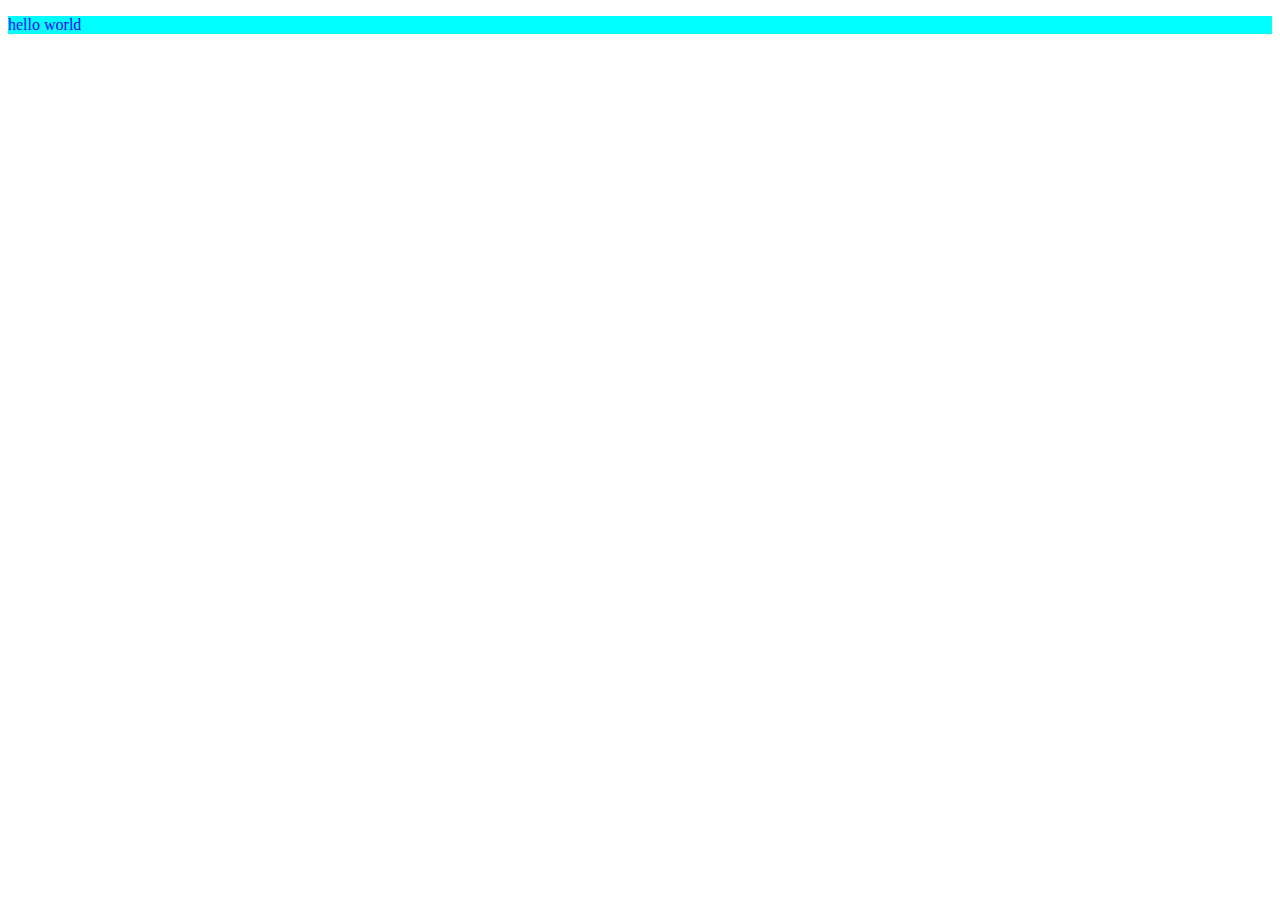
<file: index.html>
<!DOCTYPE html>
<html lang="en">
<head>
    <meta charset="UTF-8">
    <meta name="viewport" content="width=device-width, initial-scale=1.0">
    <title>CSS Selectors</title>
    <link rel="stylesheet" href="style.css">
</head>
<body>
    <p>hello world</p>
</body>
</html>
</file>
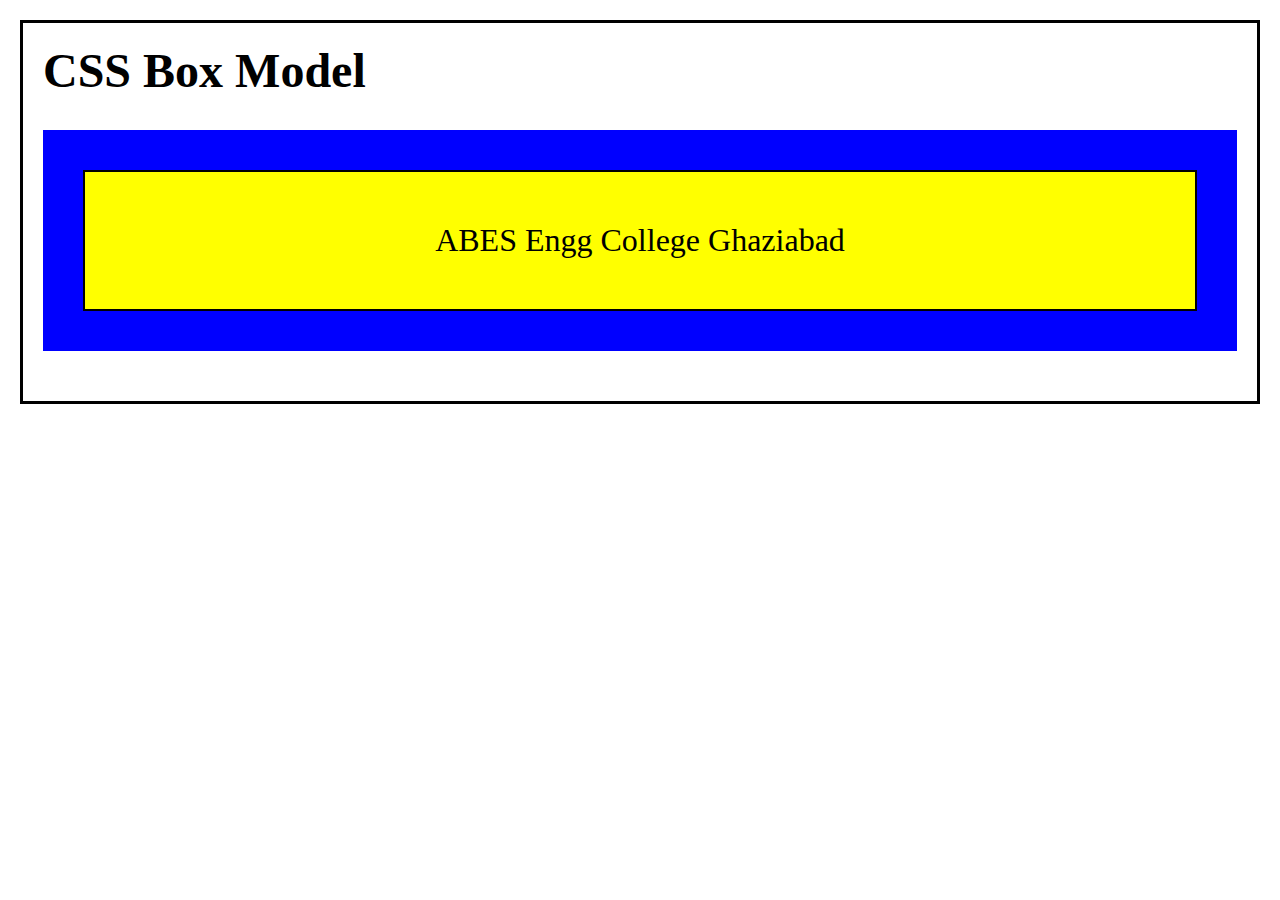
<file: assignment-3/index.html>
<!DOCTYPE html>
<html>
<head>
    <link rel="stylesheet" href="style.css">
</head>
<body>
    <div class="outer-box">
        <h1>CSS Box Model</h1>
        <div class="blue-box">
            <div class="yellow-box">
                ABES Engg College Ghaziabad
            </div>
        </div>
    </div>
</body>
</html>
</file>
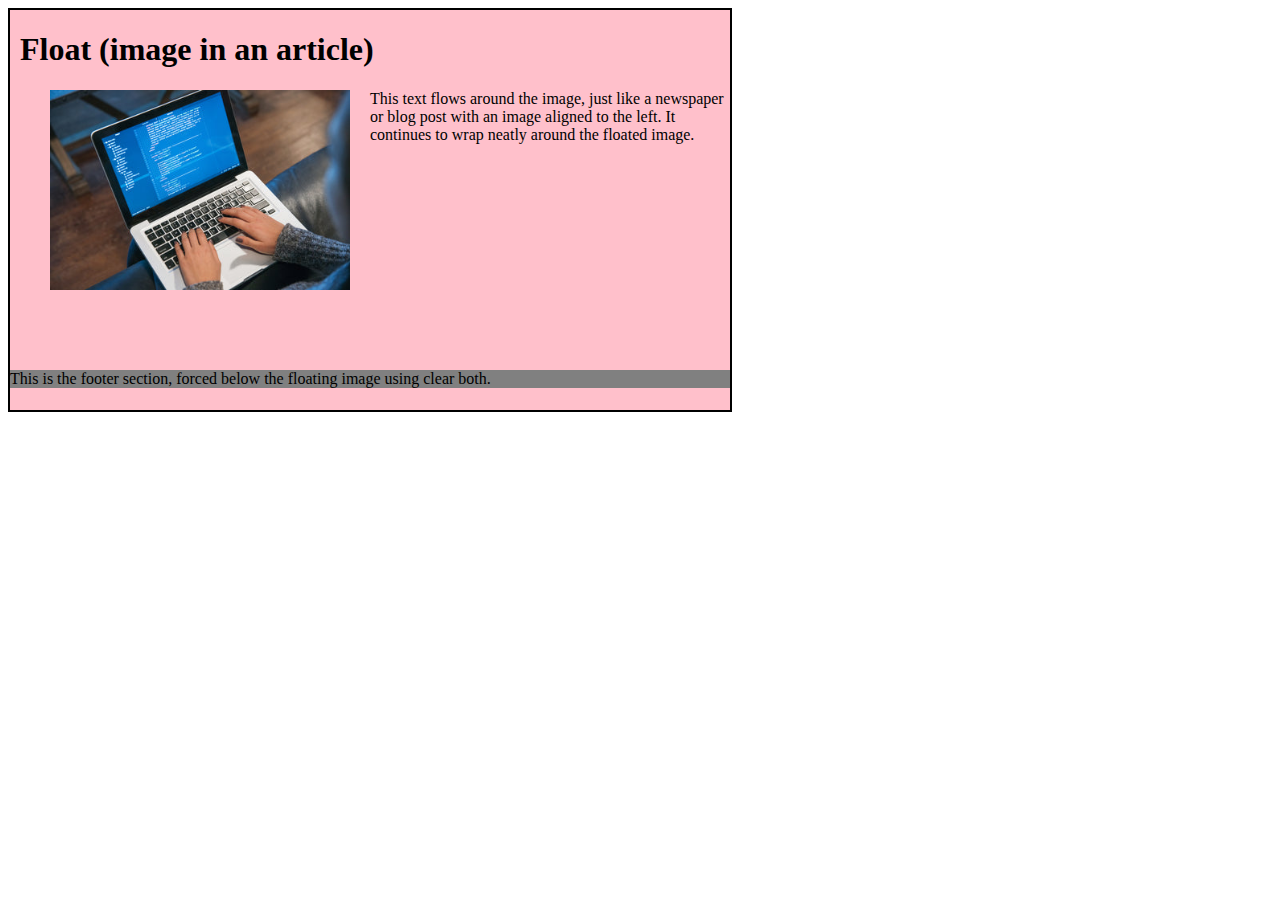
<file: float/index.html>
<!DOCTYPE html>
<html lang="en">
<head>
    <meta charset="UTF-8">
    <meta name="viewport" content="width=device-width, initial-scale=1.0">
    <title>float</title>
    <link rel="stylesheet" href="style.css">
</head>
<body>
    <div class="box">
        <h1>Float (image in an article)</h1>
        <img src="hands-typing-code-on-laptop.jpg" alt="">
        <p>This text flows around the image, just like a newspaper or blog post with an image aligned to the left. It continues to wrap neatly around the floated image.</p>
        <p class="footer"> This is the footer section, forced below the floating image using clear both.
        </p>
    </div>
</body>
</html>
</file>
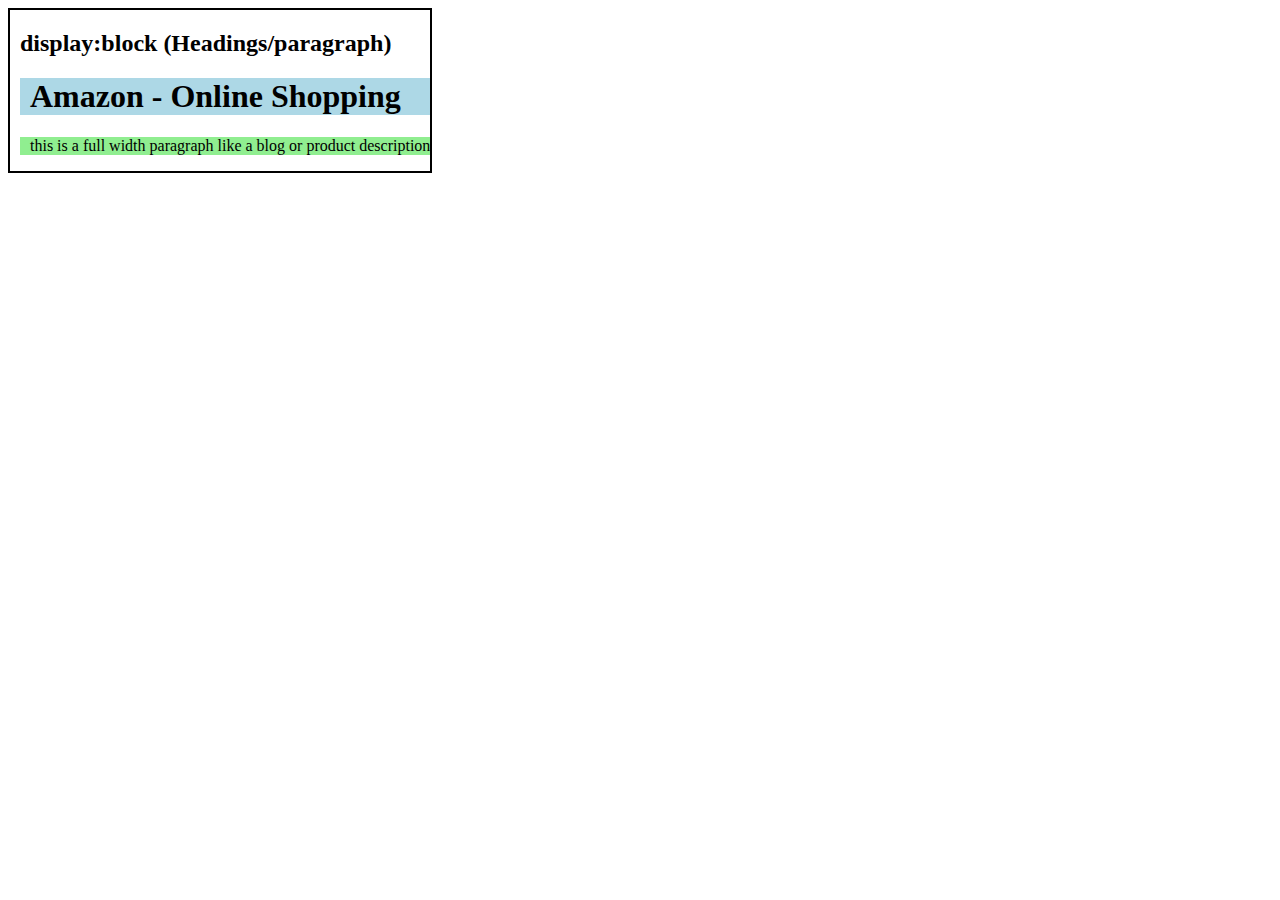
<file: display elements/Amazon/index.html>
<!DOCTYPE html>
<html lang="en">
<head>
    <meta charset="UTF-8">
    <meta name="viewport" content="width=device-width, initial-scale=1.0">
    <title>Inline</title>
    <link rel="stylesheet" href="style.css">
</head>
<body>
    <div class="box">
    <h2>display:block (Headings/paragraph)</h2>
    <h1>Amazon - Online Shopping</h1>
    <p>this is a full width paragraph like a blog or product description</p>
    </div>
</body>
</html>
</file>
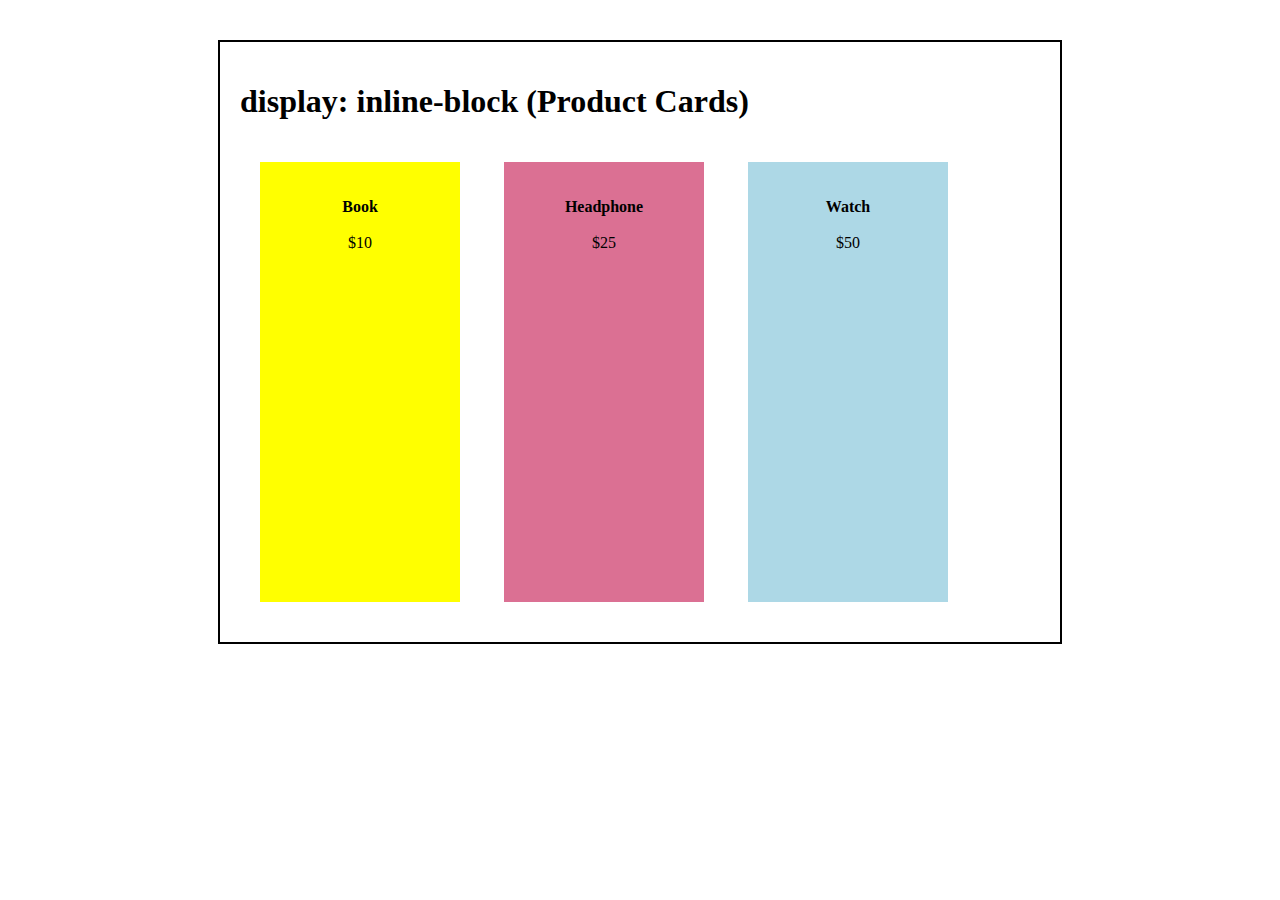
<file: display elements/product cards/index.html>
<!DOCTYPE html>
<html lang="en">
<head>
    <meta charset="UTF-8">
    <meta name="viewport" content="width=device-width, initial-scale=1.0">
    <title>Document</title>
    <link rel="stylesheet" href="style.css">
</head>
<body>
    <div class="bdr">
        <h1>
            display: inline-block (Product Cards)
        </h1>
        <div class="box box1"><br><br><b>Book</b> <br> <br>$10</div>
        <div class="box box2"><br><br><b>Headphone</b><br>  <br>$25</div>
        <div class="box box3"><br><br><b>Watch</b> <br> <br>$50</div>
    </div>
</body>
</html>
</file>
<file: style.css>
p{
    color: blue;
    background-color: aqua;
}
</file>
<file: assignment-3/style.css>
body {
    margin: 20px;
}

.outer-box {
    border: 3px solid black;
    padding: 20px;
    background: white;
}

h1 {
    font-size: 3em;
    font-family: Times New Roman, Times, serif;
    font-weight: bold;
    margin-top: 0;
}

.blue-box {
    background: blue;
    padding: 40px;
    margin: 30px 0;
}

.yellow-box {
    background: yellow;
    text-align: center;
    padding: 50px 0;
    font-size: 2em;
    font-family: Times New Roman, Times, serif;
    border: 2px solid #000;
}
</file>
<file: float/style.css>
.box {
    border: 2px solid black;
    background-color: pink;
    height: 400px;
    width: 720px;
}
img {
    padding-left: 40px;
    padding-bottom: 80px;
    width: 300px;
    float: left;
    padding-right: 20px;
}
h1{
    padding-left: 10px;
}
.footer {
    background-color: gray;
    clear: both;
}
</file>
<file: display elements/Amazon/style.css>
h1{
    background-color: lightblue;
    padding-left: 10px;
}
p{
    background-color: lightgreen;
    padding-left: 10px;
}
.box{
    border: 2px solid black;
    display: inline-block;
    padding-left: 10px;
}
</file>
<file: display elements/product cards/style.css>
.bdr{
    border: 2px solid black;
    padding: 20px;
    margin: 40px auto;
    width: 800px;
}
.box {
    display: inline-block;
    height: 440px;
    width: 200px;
    text-align: center;
    margin: 20px;

}
.box1{
   background-color: yellow;
}
.box2{
    background-color: palevioletred;
}
.box3{
    background-color: lightblue;
}
</file>
